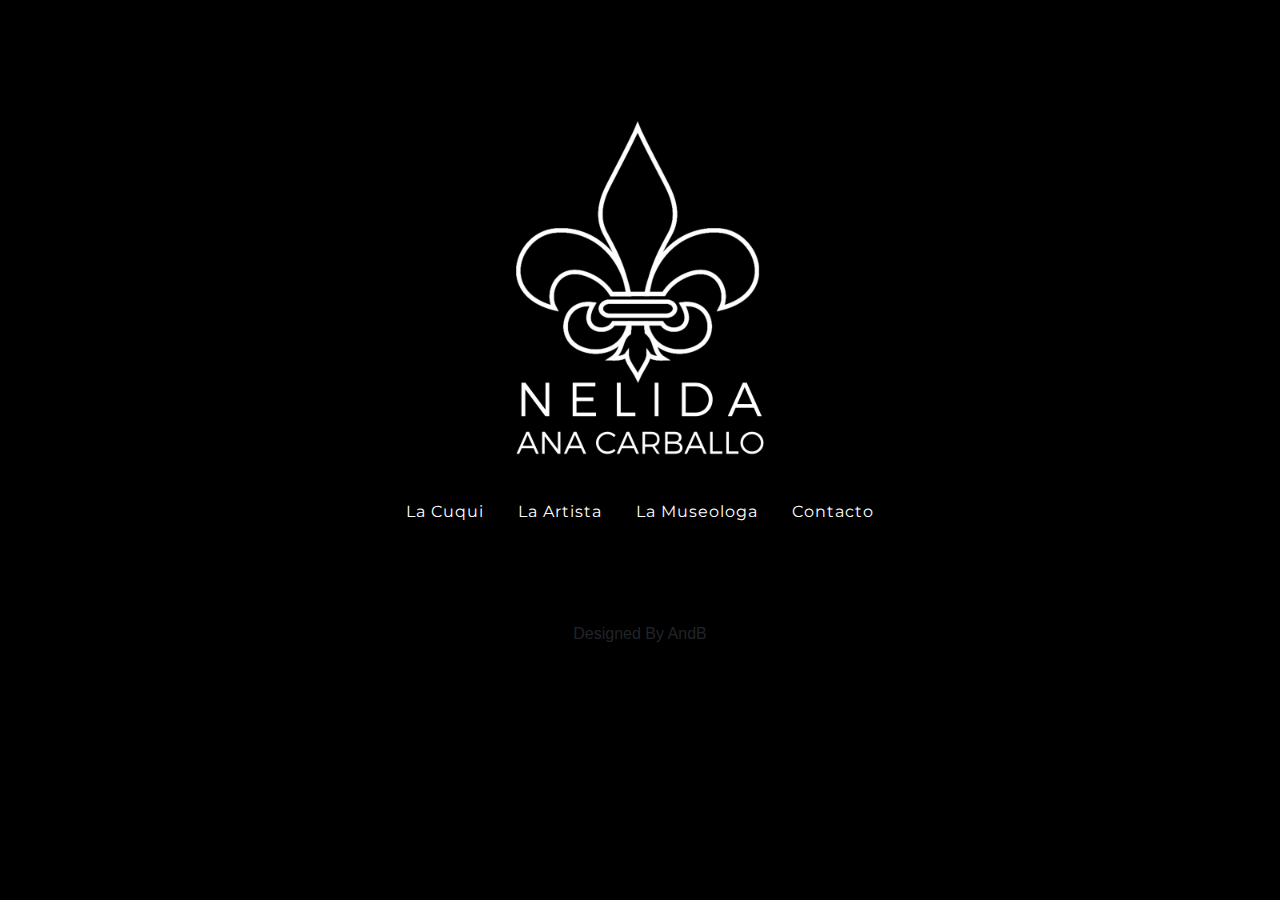
<file: index.html>
<!DOCTYPE html>
<html lang="es">
<head>
    <meta charset="UTF-8">
    <meta name="viewport" content="width=device-width, initial-scale=1.0">
    <title>Nelida Ana Carballo</title>
    <meta name="keywords" content="galeria, pintura, arte, cuadros, oleo, tempera">
    <meta name="description" content="Galeria de Arte ON line de la artista Nelida Ana Carballo">
    <link rel="stylesheet" href="https://stackpath.bootstrapcdn.com/bootstrap/4.5.2/css/bootstrap.min.css" integrity="sha384-JcKb8q3iqJ61gNV9KGb8thSsNjpSL0n8PARn9HuZOnIxN0hoP+VmmDGMN5t9UJ0Z" crossorigin="anonymous">
    <link href="https://fonts.googleapis.com/css2?family=Dancing+Script:wght@700&display=swap" rel="stylesheet">
    <link href="https://fonts.googleapis.com/css2?family=Montserrat:ital,wght@0,100;0,200;0,300;0,400;0,500;0,600;0,700;0,800;0,900;1,100;1,200;1,300;1,400;1,500;1,600;1,700;1,800;1,900&display=swap" rel="stylesheet">
    <link rel="stylesheet" href="https://cdnjs.cloudflare.com/ajax/libs/animate.css/4.1.1/animate.min.css">
    <link rel="stylesheet" href="style.css">

</head>
<body class="container" style="background-color: black;">
       <header class="container headerIndex ">
            <div class="row d-flex justify-content-center">
                <img src="Imagenes\logo.png" alt="" class="logoIndex animate__animated animate__slideInLeft ">
            </div>
          
            <div class="container">
                <ul class="nav d-flex justify-content-center">
                    <li><a href="la-cuqui.html" class="">La Cuqui</a></li>
                    <li><a href="la-artista.html" class="">La Artista</a></li>
                    <li><a href="la-museologa.html" class="">La Museologa</a></li>
                    <li><a href="contacto.html" >Contacto</a></li>
                </ul>
            </div>
        </header>

        <footer class="container d-flex justify-content-center">
              <div class="row">
                  <h6>Designed By AndB</h6>
              </div>
        </footer>
        <script src="https://code.jquery.com/jquery-3.5.1.slim.min.js" integrity="sha384-DfXdz2htPH0lsSSs5nCTpuj/zy4C+OGpamoFVy38MVBnE+IbbVYUew+OrCXaRkfj" crossorigin="anonymous"></script>
        <script src="https://cdn.jsdelivr.net/npm/popper.js@1.16.1/dist/umd/popper.min.js" integrity="sha384-9/reFTGAW83EW2RDu2S0VKaIzap3H66lZH81PoYlFhbGU+6BZp6G7niu735Sk7lN" crossorigin="anonymous"></script>
        <script src="https://stackpath.bootstrapcdn.com/bootstrap/4.5.2/js/bootstrap.min.js" integrity="sha384-B4gt1jrGC7Jh4AgTPSdUtOBvfO8shuf57BaghqFfPlYxofvL8/KUEfYiJOMMV+rV" crossorigin="anonymous"></script>
</body>
</html>
</file>
<file: style.css>
.logoIndex {
  height: 400px;
  width: auto;
}

h1 {
  font-family: 'Montserrat', sans-serif;
  border-bottom: white solid 1px;
  letter-spacing: 2px;
  color: white;
}

.headerIndex {
  width: 100%;
  margin: 100px;
  margin-left: 0px;
  margin-right: 0px;
}

.frases {
  font-size: 30px;
  letter-spacing: 10px;
  text-shadow: grey 2px 1px;
}

h2 {
  font-family: 'Montserrat', sans-serif;
  letter-spacing: 2px;
  font-size: 40px;
  color: black;
  margin-top: 20px;
  margin-bottom: 50px;
  border: black solid 3px;
  padding: 5px;
}

h3 {
  font-family: 'Montserrat', sans-serif;
  letter-spacing: 2px;
  color: black;
  margin-top: 7px;
  border: black solid 3px;
  padding: 5px;
}

.headerSections {
  height: 300px;
  background-color: black;
}

.navBlack {
  background-color: black;
}

.logoPages {
  height: 300px;
  width: auto;
}

main {
  position: center;
  padding: 15px;
  margin-top: 70px;
  background-color: white;
}

main p {
  font-family: 'Montserrat', sans-serif;
}

main .pad-1 {
  padding-top: 10px;
}

/*Slides*/
.slideStyle {
  width: 400px;
  overflow: hidden;
}

/*CONTACTO*/
form {
  border: black solid 3px;
}

button {
  background-color: rgba(128, 128, 128, 0);
  padding: 5px;
  margin: 10px;
  border: black solid 3px;
}

input {
  margin: 10px;
  border-radius: 3px;
  background-color: rgba(128, 128, 128, 0);
  border: black solid 3px;
  color: black;
}

textarea {
  height: 200px;
  min-height: 200px;
  width: 80%;
  background-color: rgba(128, 128, 128, 0);
  border: black solid 3px;
}

#email {
  width: 100%;
}

.email {
  margin-left: 10px;
  margin-right: 10px;
}

button:hover {
  -webkit-transform: scale(1.2);
          transform: scale(1.2);
}

li:hover {
  -webkit-transition: 0,8s;
  transition: 0,8s;
}

a {
  letter-spacing: 1px;
  text-decoration: none;
  font-family: 'Montserrat', sans-serif;
  padding: 3px;
  padding-left: 17px;
  padding-right: 17px;
  color: white;
  -webkit-transition: 0.5s;
  transition: 0.5s;
}

a:hover {
  background-color: white;
  text-decoration: none;
  color: #4b4a4a;
}

.img {
  height: 350px;
  width: auto;
  border-radius: 5px;
}
/*# sourceMappingURL=style.css.map */
</file>
